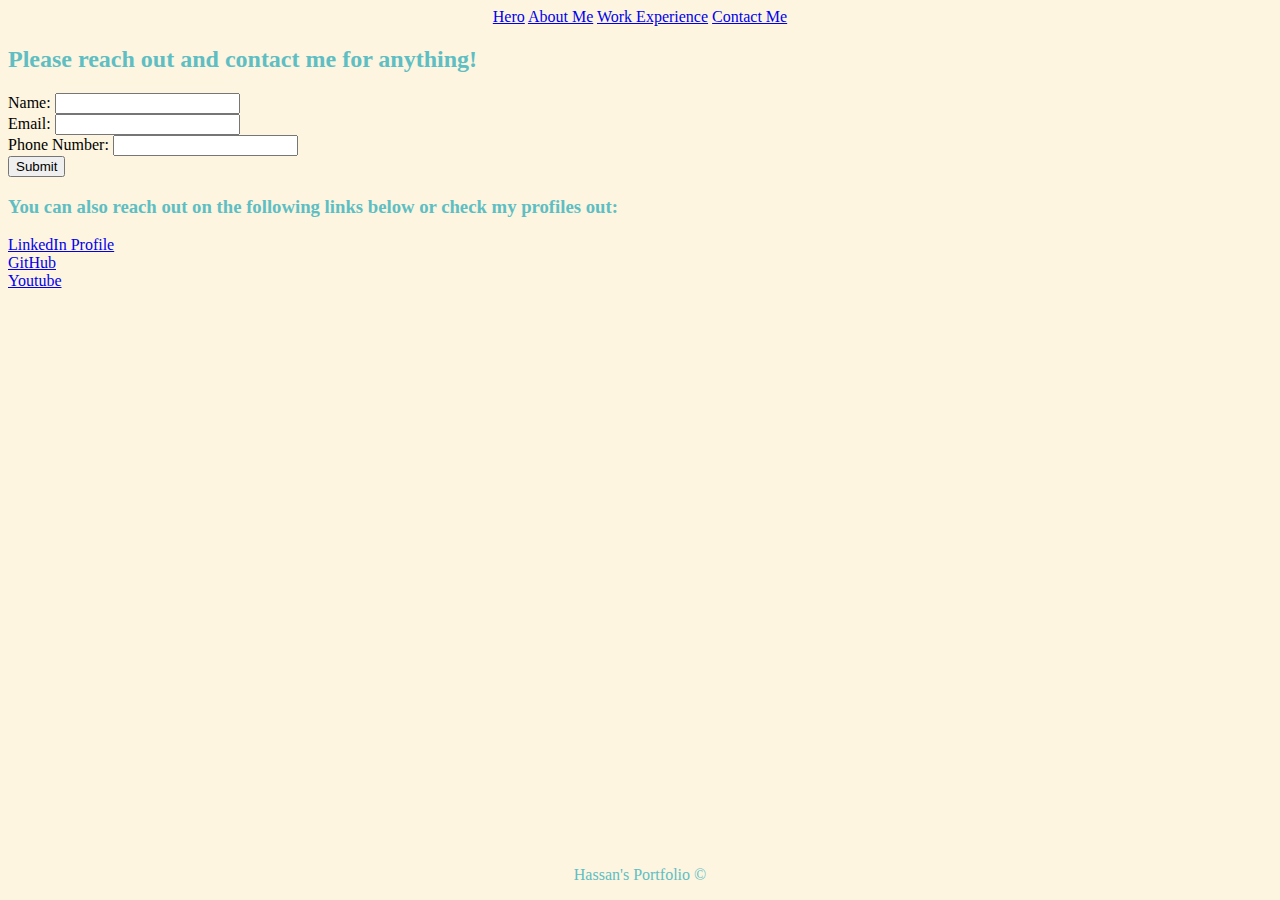
<file: ContactMe.html>
<html>
    <div class="topnav">
        <center><a class="" href="index.html">Hero</a>
         <a class="" href="AboutMePort.html">About Me</a>
         <a class="" href="WorkExp.html">Work Experience</a>
         <a class="" href="ContactMe.html">Contact Me</a> </center>
         
    <html lang="en">
        <meta charset="UTF-8">
        <title>About Me</title>
        <meta name="viewport" content="width=device-width,initial-scale=1">
        <link rel="stylesheet" href="styles.css">

        <div class="footer">
            <p>Hassan's Portfolio ©</p>
          </div>
       
    
    <body>
        <h2> Please reach out and contact me for anything!</h2>
        <form action:="index.html" method = "post">
            Name: <input type="text" name="Name">
            <br>
            Email: <input type="text" name="userEmail"> <!-- Email input-->
            <br>
            Phone Number: <input type="text" name="userNumber"> <!-- Phone input-->
            <br>
            <input type="submit" value="Submit"> <!-- Submit Button-->
            <br>

        <h3> You can also reach out on the following links below or check my profiles out:</h3>
        <a href="http://www.uwo.ca/index.html">LinkedIn Profile</a> <!-- Hyperlink-->
        <br>
        <a href="http://www.uwo.ca/index.html">GitHub</a> <!-- Hyperlink-->
        <br>
        <a href="http://www.uwo.ca/index.html">Youtube</a> <!-- Hyperlink-->

        </form>
    </body>
</file>
<file: styles.css>
h1 {color:#5EBEC4 }
h2 {color:#5EBEC4}
p {color:#5EBEC4}
h3 {color:#5EBEC4}
body{background-color: #FDF5DF}
li {color: #5EBEC4}



.footer {
    position: fixed;
    left: 0;
    bottom: 0;
    width: 100%;
    background-color: #FDF5DF;
    color: #5EBEC4;
    text-align: center;
  }
</file>
